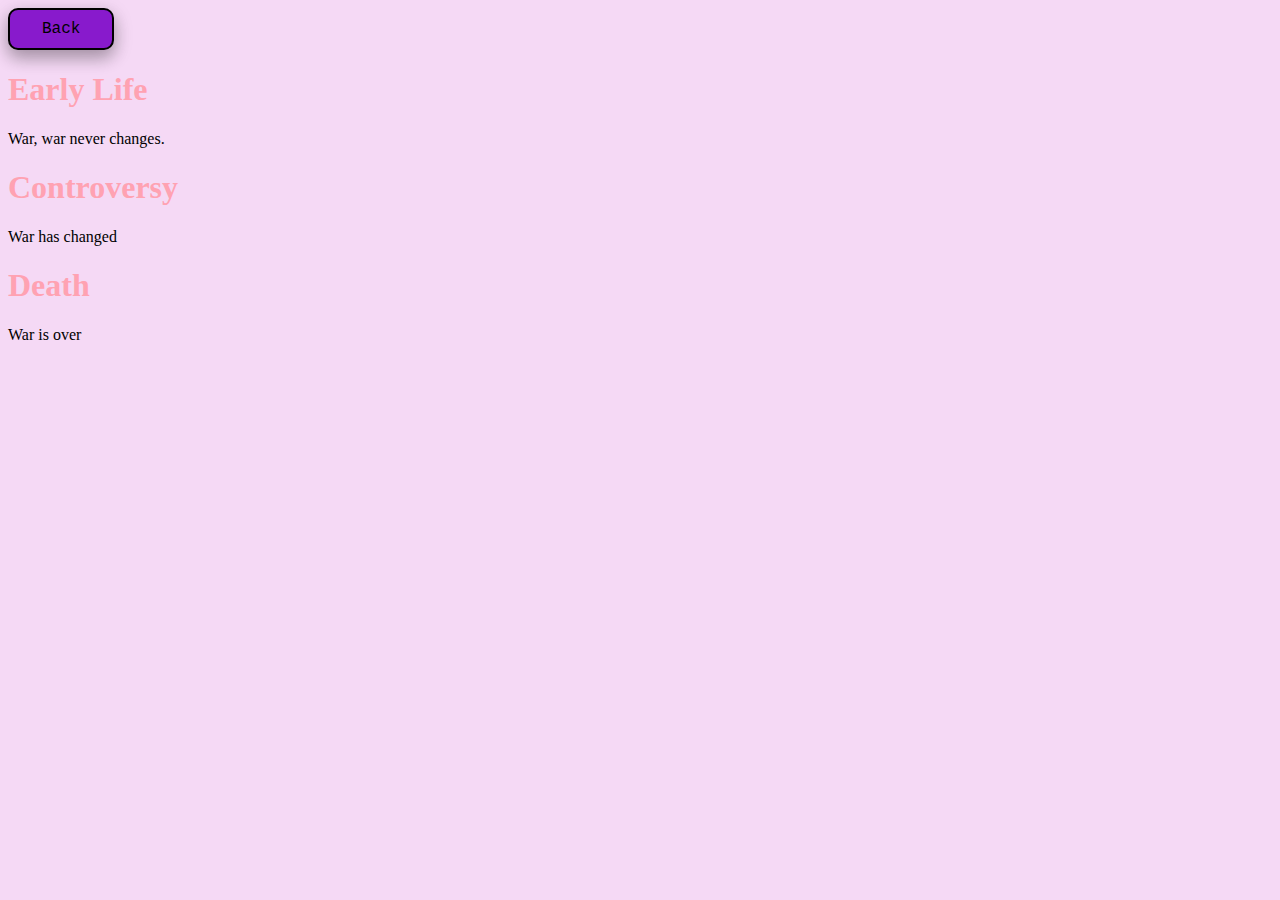
<file: About.html>
<html lang="en">

<head>
    <title>Andrew Roberts</title>
    <link rel="stylesheet" href="style.css">
</head>
<body>

<div>
    <!-- Return-->
     <button type="button"
        onclick="document.location='testPage.html'">
        Back</button>
    <p id="Back"></p>
     
</div>
<h1> Early Life</h1>
<p>War, war never changes.</p>
<h1> Controversy </h1>
<p>War has changed</p>
<h1> Death </h1>
<p>War is over </p>
</body>
</html>
</file>
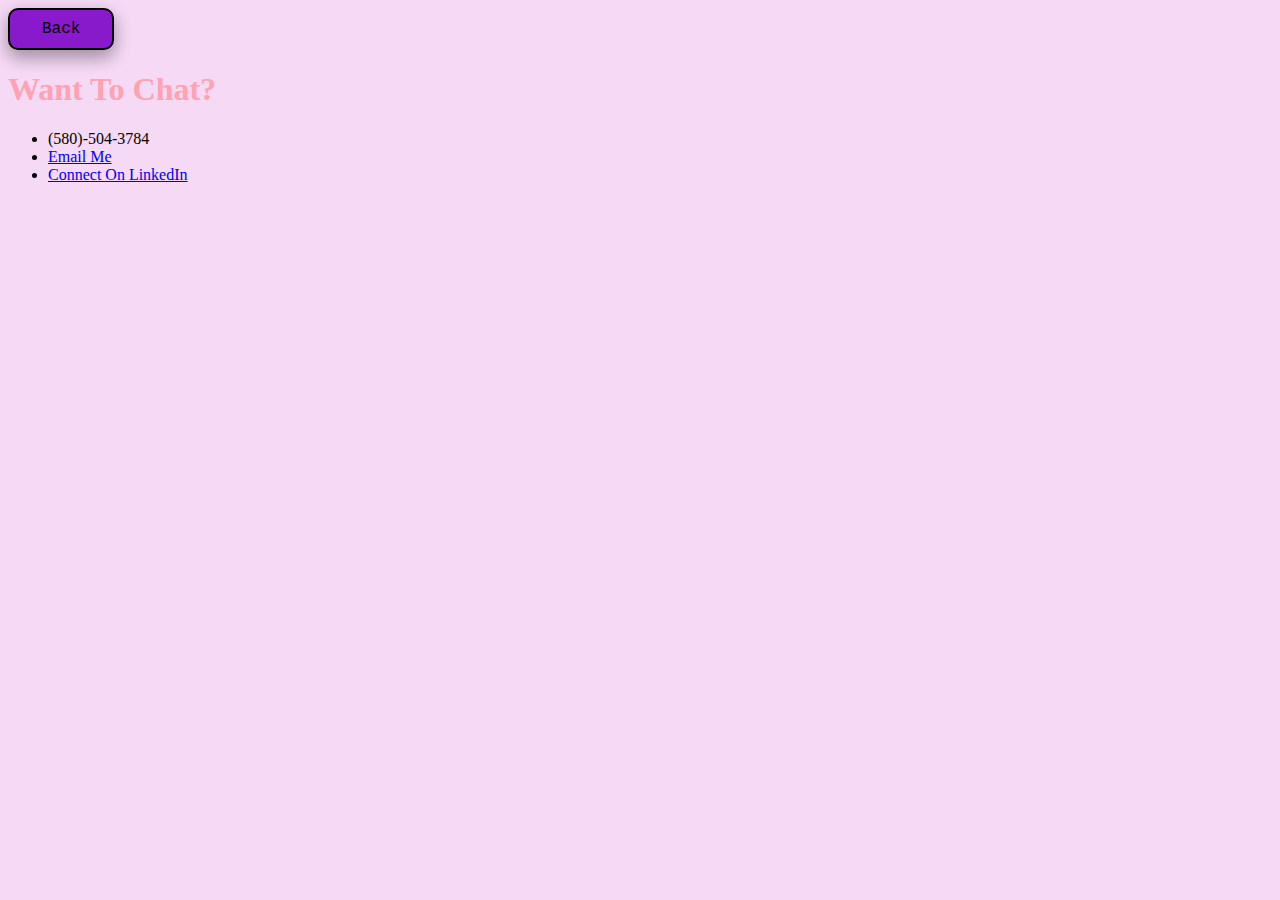
<file: Contact.html>
<html lang="en">

<head>
    <title>Andrew Roberts</title>
    <link rel="stylesheet" href="style.css">
</head>
<body>

<div>
    <!-- Return-->
     <button type="button"
        onclick="document.location='index.html'">
        Back</button>
    <p id="Back"></p>
     
</div>
<h1>Want To Chat?</h1>
<ul>
    <li>(580)-504-3784</li>
    <li><a href="mailto:acr3000@yahoo.com">Email Me</a></li>
    <li><a href="https://www.linkedin.com/in/andrew-roberts-7b406b215" target="_blank">Connect On LinkedIn</a></li>
    <li style="color:rgb(245, 217, 245)"">Otacon's Codex Frequency: 141.12</li>
</ul>
</body>
</html>
</file>
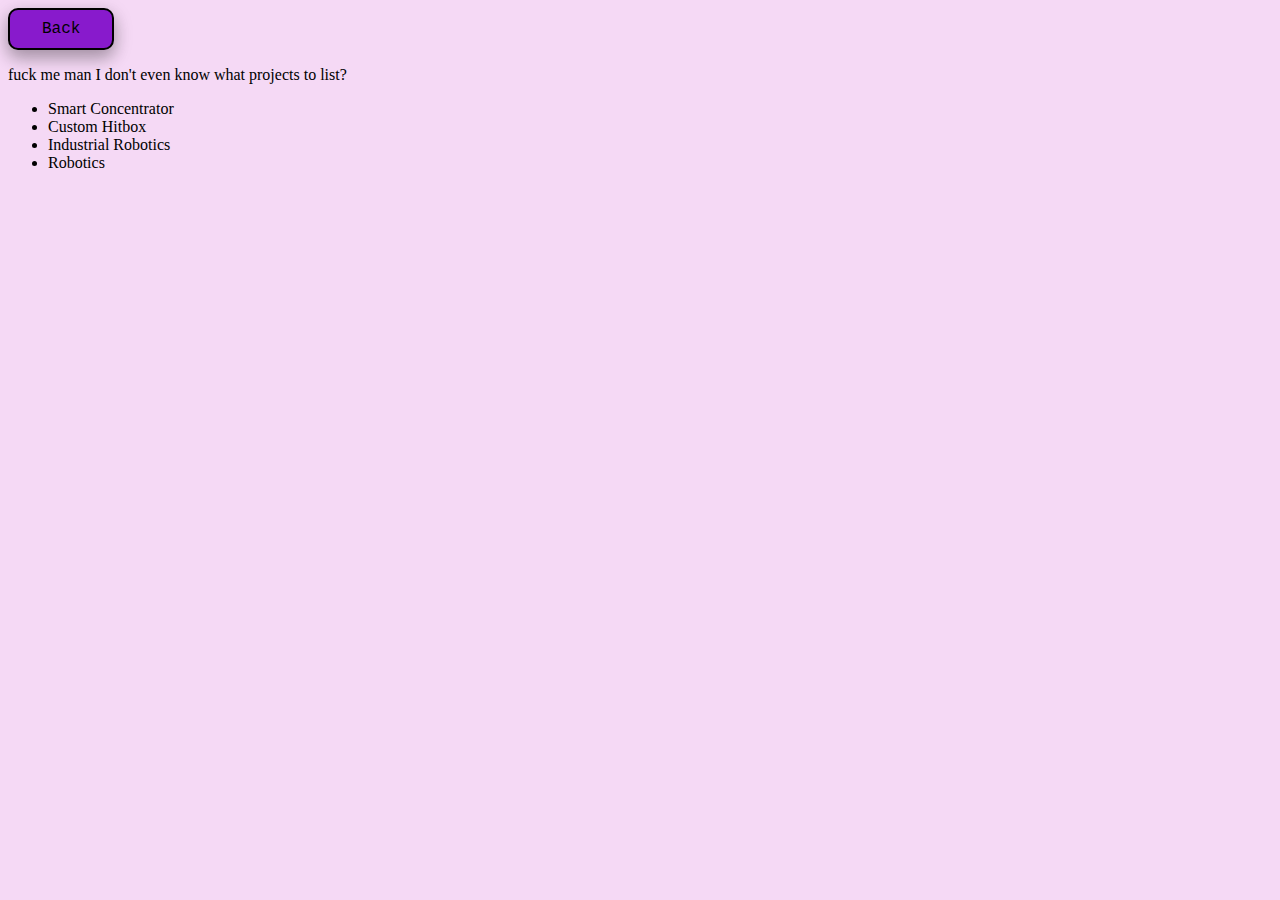
<file: Projects.html>
<html lang="en">

<head>
    <title>Andrew Roberts</title>
    <link rel="stylesheet" href="style.css">
</head>
<body>

<div>
    <!-- Return-->
     <button type="button"
        onclick="document.location='index.html'">
        Back</button>
    <p id="Back"></p>
     
</div>
<p>fuck me man I don't even know what projects to list?</p>
<ul>
    <li>Smart Concentrator</li>
    <li>Custom Hitbox</li>
    <li>Industrial Robotics</li>
    <li>Robotics</li>
</ul>
</body>
</html>
</file>
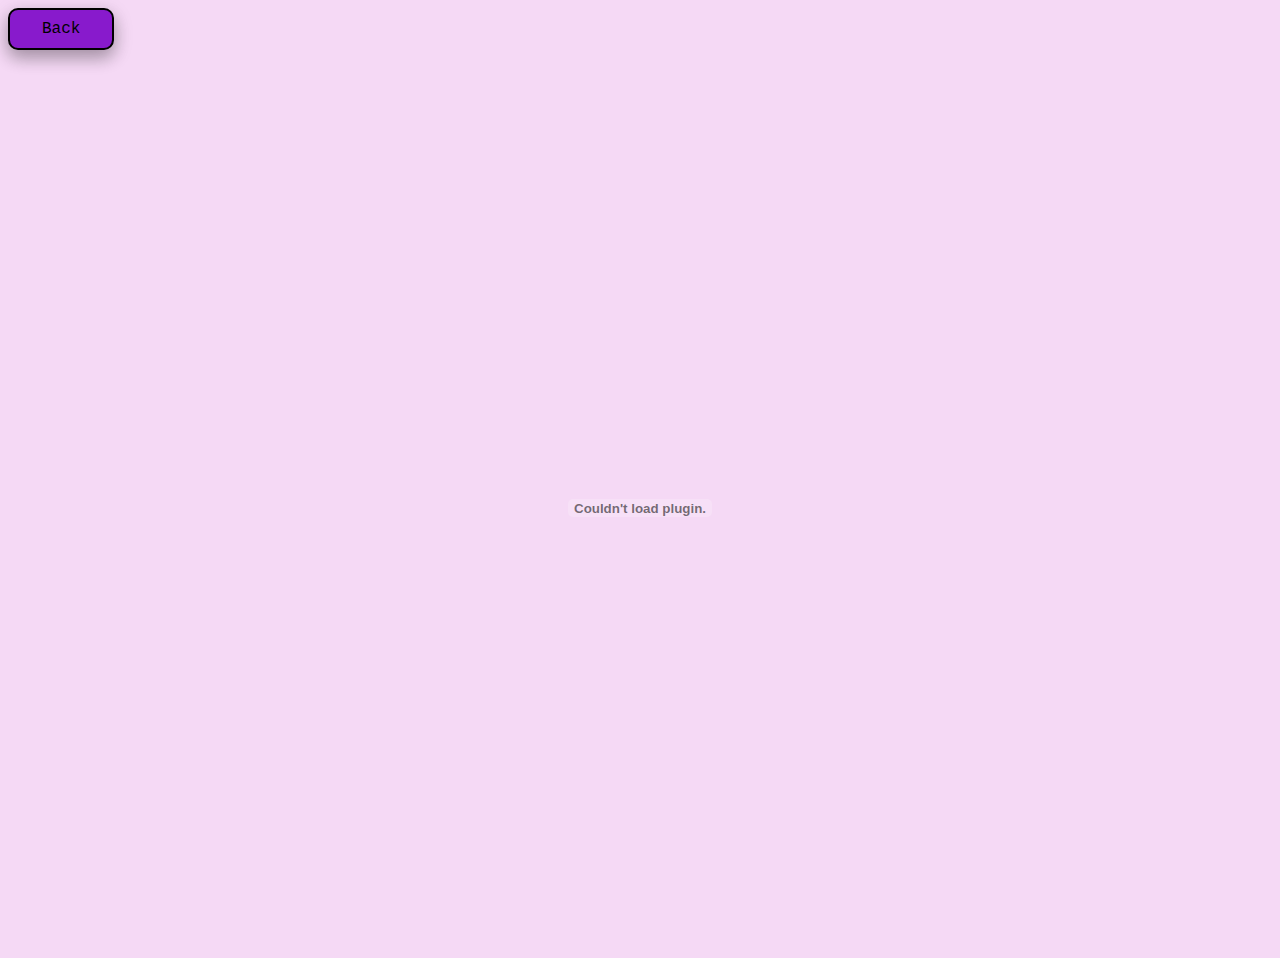
<file: Resume.html>
<html lang="en">

<head>
    <title>Andrew Roberts</title>
    <link rel="stylesheet" href="style.css">
</head>
<body>

<div>
    <!-- Return-->
     <button type="button"
        onclick="document.location='index.html'">
        Back</button>
    <p id="Back"></p>
     
</div>
<div>
    <embed
  src="resume.pdf"
  type="application/pdf"
  width="100%"
  height="100%"
  title="Andrew's Resume"
/>
</div>
</body>
</html>
</file>
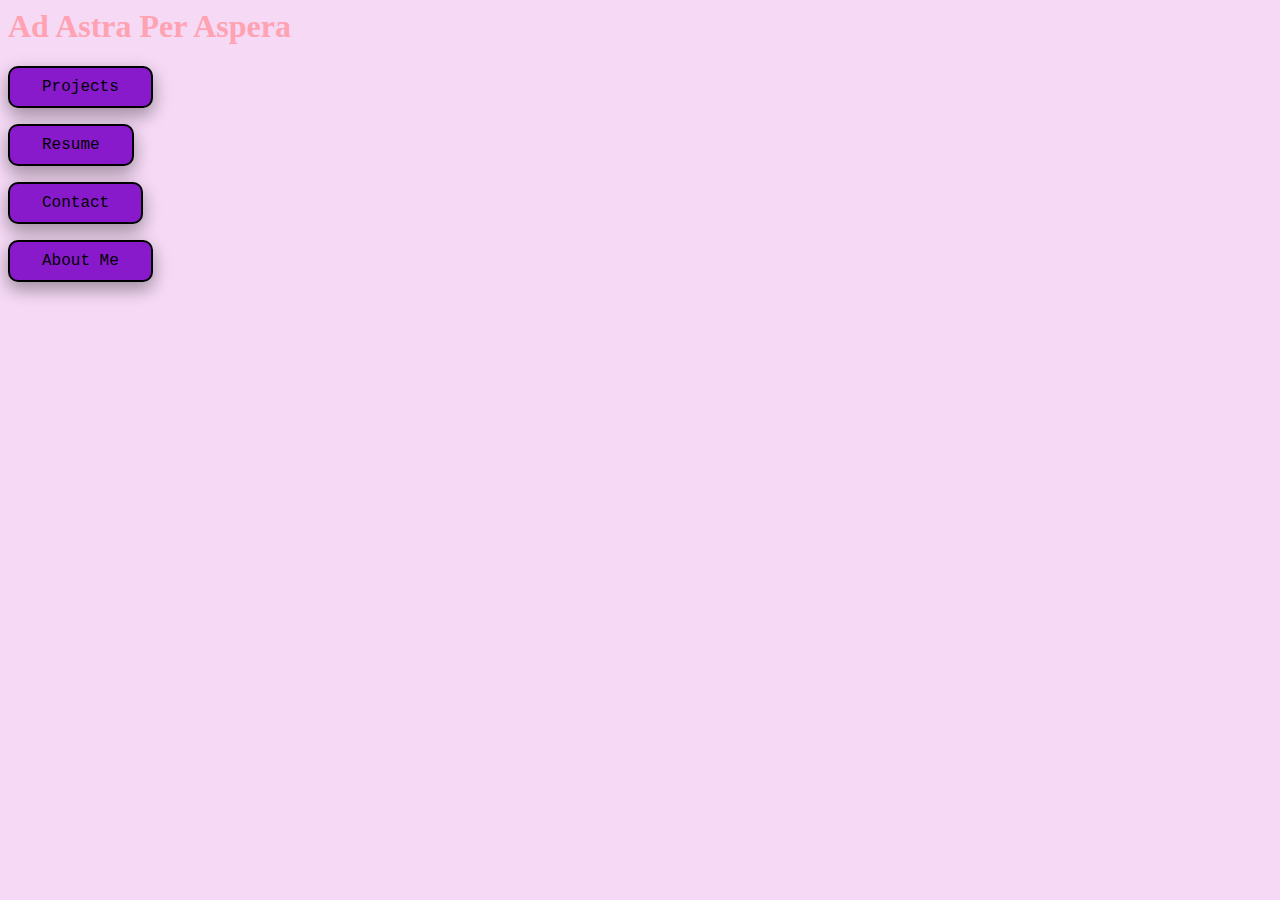
<file: testPage.html>
<html lang="en">

<head>
    <title>Andrew Roberts</title>
    <link rel="stylesheet" href="style.css">
</head>
<body>

<h1>Ad Astra Per Aspera</h1>
<!--Make each blade a container. --> 
<!-- Each should smoove over to the corrispoding page-->
<div>
    <!-- Projects-->
     <button type="button"
        onclick="document.location='Projects.html'">
        Projects</button>
    <p id="Projects"></p>
     
</div>
<div>
    <!-- Resume-->
    <button type="button"
        onclick="document.location='Resume.html'">
        Resume</button>
    <p id="Resume"></p>
</div>
<div>
    <!-- Contact Me-->
     <!-- Phone, Email, Linkedin-->
    <button type="button"
        onclick="document.location='Contact.html'">
        Contact</button>
        <p id="Contact"></p>
</div>
<div>
    <!-- About Me-->
     <!-- Who I is and how I CRUSHED MY ENEMIES-->
    <button type="button"
        onclick="document.location='About.html'">
        About Me</button>
    <p id="About"></p>
</div>
</body>
</html>
</file>
<file: style.css>
body {
  background-color: rgb(245, 217, 245);
}
h1 {
  color: rgb(255, 162, 178);
}
p {
  color: black;
}
button {
  font-family:'Courier New', Courier, monospace23;
  background-color: #881acc;
  border: none;
  color: rgb(0, 0, 0);
  padding: 10px 32px;
  text-align: center;
  text-decoration: none;
  display: inline-block;
  font-size: 16px;
  border-radius: 10px;
  border: 2px solid #000000;
  box-shadow: 0 8px 16px 0 rgba(0,0,0,0.2), 0 6px 20px 0 rgba(0,0,0,0.19);
}
button:hover{
  background-color: rgb(245, 217, 245);
  border: 2px solid #000000;
  padding: 20px 64px;
  display: inline-block;
  font-size: 18px;
  border-radius: 15px;
  box-shadow: 0 12px 16px 0 rgba(0,0,0,0.24), 0 17px 50px 0 rgba(0,0,0,0.19);
}
</file>
